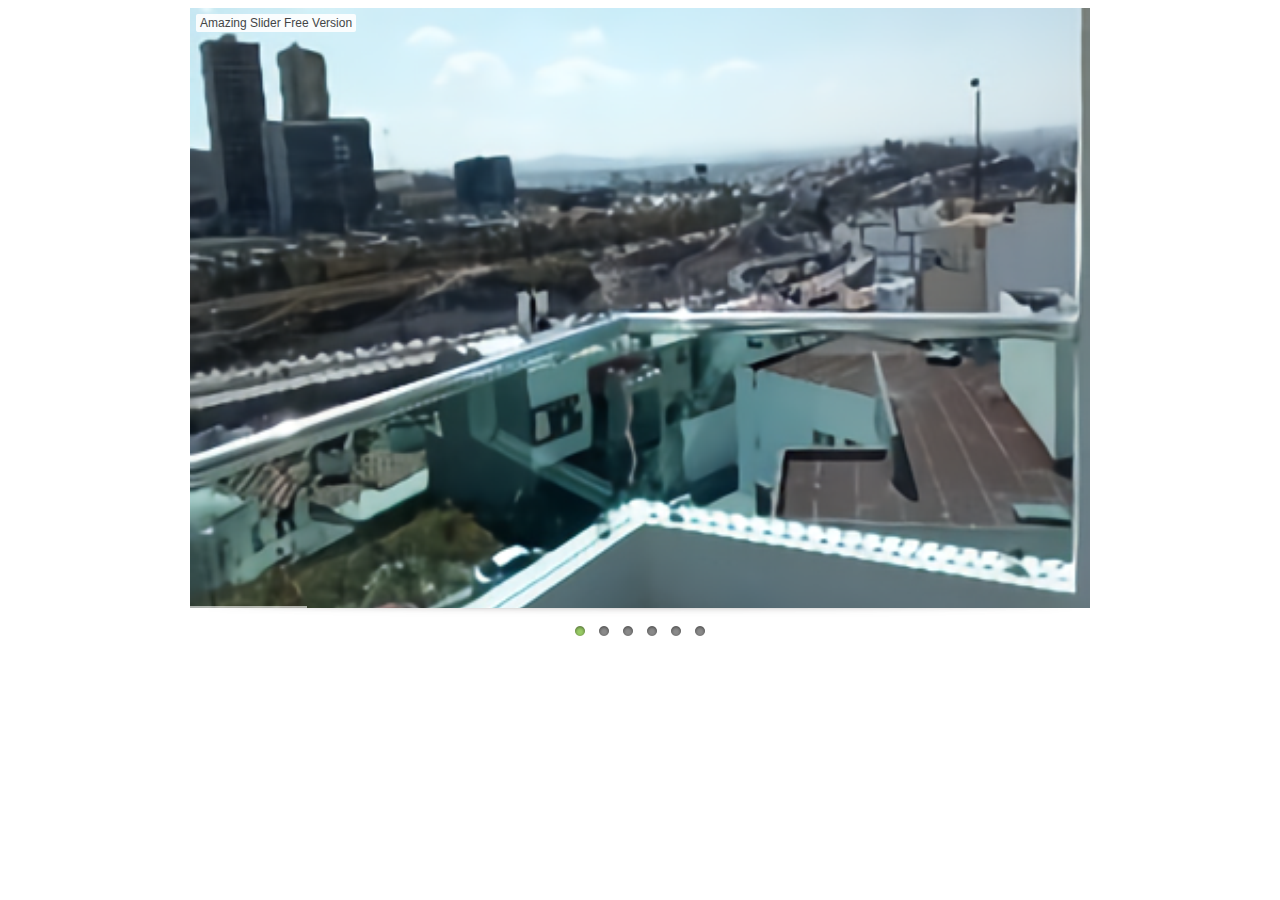
<file: imagenes/bar.html>
<!DOCTYPE html>
<html>
<head>
    <meta http-equiv="content-type" content="text/html;charset=utf-8"/>
    <title>Amazing Slider</title>
    
    <!-- Insert to your webpage before the </head> -->
    <script src="sliderengine/jquery.js"></script>
    <script src="sliderengine/amazingslider.js"></script>
    <link rel="stylesheet" type="text/css" href="sliderengine/amazingslider-1.css">
    <script src="sliderengine/initslider-1.js"></script>
    <!-- End of head section HTML codes -->
    
</head>
<body>
    
    <!-- Insert to your webpage where you want to display the slider -->
    <div class="amazingslider-wrapper" id="amazingslider-wrapper-1" style="display:block;position:relative;max-width:900px;margin:0px auto 48px;">
        <div class="amazingslider" id="amazingslider-1" style="display:block;position:relative;margin:0 auto;">
            <ul class="amazingslider-slides" style="display:none;">
                <li><img src="images/b1.png" />
                </li>
                <li><img src="images/b2.png" alt="b2"  title="b2" />
                </li>
                <li><img src="images/b3.png" alt="b3"  title="b3" />
                </li>
                <li><img src="images/b4.png" alt="b4"  title="b4" />
                </li>
                <li><img src="images/b5.png" alt="b5"  title="b5" />
                </li>
                <li><img src="images/b6.png" alt="bt"  title="bt" data-texteffect="Color box" />
                </li>
            </ul>
        <div class="amazingslider-engine"><a href="http://amazingslider.com" title="Responsive jQuery Slider">Responsive jQuery Slider</a></div>
        </div>
    </div>
    <!-- End of body section HTML codes -->
    
</body>
</html>
</file>
<file: imagenes/sliderengine/amazingslider-1.css>
/* blue button large */
.as-btn-blue-large {
  	display: inline-block;
  	border: none;
  	-webkit-box-sizing: border-box;
  	-moz-box-sizing: border-box;
  	box-sizing: border-box;
  	margin: 0;
  	background: #009cde;
  	font-family: "Lucida Sans Unicode","Lucida Grande",sans-serif,Arial;
  	color: #fff;
  	cursor: pointer;
  	text-align: center;
  	text-decoration: none;
  	text-shadow: none;
  	text-transform: none;
  	white-space: nowrap;
  	-webkit-font-smoothing: antialiased;
	padding: 10px 16px;
	font-size: 24px;
	font-weight: 300;
  	-webkit-border-radius: 4px;
  	-moz-border-radius: 4px;
  	border-radius: 4px;
}

.as-btn-blue-large:hover {
  	color: #fff;
  	background: #0285d2;
}

.as-btn-blue-large:focus {
  	outline: 0;
}

/* blue button medium */
.as-btn-blue-medium {
  	display: inline-block;
  	border: none;
  	-webkit-box-sizing: border-box;
  	-moz-box-sizing: border-box;
  	box-sizing: border-box;
  	margin: 0;
  	background: #009cde;
  	font-family: "Lucida Sans Unicode","Lucida Grande",sans-serif,Arial;
  	color: #fff;
  	cursor: pointer;
  	text-align: center;
  	text-decoration: none;
  	text-shadow: none;
  	text-transform: none;
  	white-space: nowrap;
  	-webkit-font-smoothing: antialiased;
	padding: 6px 12px;
	font-size: 14px;
	font-weight: normal;
  	-webkit-border-radius: 2px;
  	-moz-border-radius: 2px;
  	border-radius: 2px;
}

.as-btn-blue-medium:hover {
  	color: #fff;
  	background: #0285d2;
}

.as-btn-blue-medium:focus {
  	outline: 0;
}

/* blue button small */
.as-btn-blue-small {
  	display: inline-block;
  	border: none;
  	-webkit-box-sizing: border-box;
  	-moz-box-sizing: border-box;
  	box-sizing: border-box;
  	margin: 0;
  	background: #009cde;
  	font-family: "Lucida Sans Unicode","Lucida Grande",sans-serif,Arial;
  	color: #fff;
  	cursor: pointer;
  	text-align: center;
  	text-decoration: none;
  	text-shadow: none;
  	text-transform: none;
  	white-space: nowrap;
  	-webkit-font-smoothing: antialiased;
	padding: 5px 10px;
	font-size: 12px;
	font-weight: normal;
  	-webkit-border-radius: 0px;
  	-moz-border-radius: 0px;
  	border-radius: 0px;
}

.as-btn-blue-small:hover {
  	color: #fff;
  	background: #0285d2;
}

.as-btn-blue-small:focus {
  	outline: 0;
}

/* blue border large */
.as-btn-blueborder-large {
  	display: inline-block;
  	border: 2px solid #009cde;
  	-webkit-box-sizing: border-box;
  	-moz-box-sizing: border-box;
  	box-sizing: border-box;
  	margin: 0;
  	background: transparent;
  	font-family: "Lucida Sans Unicode","Lucida Grande",sans-serif,Arial;
  	color: #009cde;
  	cursor: pointer;
  	text-align: center;
  	text-decoration: none;
  	text-shadow: none;
  	text-transform: none;
  	vertical-align: baseline;
  	white-space: nowrap;
  	-webkit-font-smoothing: antialiased;
	padding: 10px 16px;
	font-size: 24px;
	font-weight: 300;
  	-webkit-border-radius: 4px;
  	-moz-border-radius: 4px;
  	border-radius: 4px;
}

.as-btn-blueborder-large:hover {
  	color: #fff;
  	background: #009cde;
}

.as-btn-blueborder-large:focus {
  	outline: 0;
}

/* blue border medium */
.as-btn-blueborder-medium {
  	display: inline-block;
  	border: 2px solid #009cde;
  	-webkit-box-sizing: border-box;
  	-moz-box-sizing: border-box;
  	box-sizing: border-box;
  	margin: 0;
  	background: transparent;
  	font-family: "Lucida Sans Unicode","Lucida Grande",sans-serif,Arial;
  	color: #009cde;
  	cursor: pointer;
  	text-align: center;
  	text-decoration: none;
  	text-shadow: none;
  	text-transform: none;
  	vertical-align: baseline;
  	white-space: nowrap;
  	-webkit-font-smoothing: antialiased;
	padding: 6px 12px;
	font-size: 14px;
	font-weight: normal;
  	-webkit-border-radius: 2px;
  	-moz-border-radius: 2px;
  	border-radius: 2px;
}

.as-btn-blueborder-medium:hover {
  	color: #fff;
  	background: #009cde;
}

.as-btn-blueborder-medium:focus {
  	outline: 0;
}

/* blue border small */
.as-btn-blueborder-small {
  	display: inline-block;
  	border: 2px solid #009cde;
  	-webkit-box-sizing: border-box;
  	-moz-box-sizing: border-box;
  	box-sizing: border-box;
  	margin: 0;
  	background: transparent;
  	font-family: "Lucida Sans Unicode","Lucida Grande",sans-serif,Arial;
  	color: #009cde;
  	cursor: pointer;
  	text-align: center;
  	text-decoration: none;
  	text-shadow: none;
  	text-transform: none;
  	vertical-align: baseline;
  	white-space: nowrap;
  	-webkit-font-smoothing: antialiased;
	padding: 5px 10px;
	font-size: 12px;
	font-weight: normal;
  	-webkit-border-radius: 0px;
  	-moz-border-radius: 0px;
  	border-radius: 0px;
}

.as-btn-blueborder-small:hover {
  	color: #fff;
  	background: #009cde;
}

.as-btn-blueborder-small:focus {
  	outline: 0;
}

/* orange button large */
.as-btn-orange-large {
  	display: inline-block;
  	border: none;
  	-webkit-box-sizing: border-box;
  	-moz-box-sizing: border-box;
  	box-sizing: border-box;
  	margin: 0;
  	background: #f7a020;
  	font-family: "Lucida Sans Unicode","Lucida Grande",sans-serif,Arial;
  	color: #fff;
  	cursor: pointer;
  	text-align: center;
  	text-decoration: none;
  	text-shadow: none;
  	text-transform: none;
  	white-space: nowrap;
  	-webkit-font-smoothing: antialiased;
	padding: 10px 16px;
	font-size: 24px;
	font-weight: 300;
  	-webkit-border-radius: 4px;
  	-moz-border-radius: 4px;
  	border-radius: 4px;
}

.as-btn-orange-large:hover {
  	color: #fff;
  	background: #ffc030;
}

.as-btn-orange-large:focus {
  	outline: 0;
}

/* orange button medium */
.as-btn-orange-medium {
  	display: inline-block;
  	border: none;
  	-webkit-box-sizing: border-box;
  	-moz-box-sizing: border-box;
  	box-sizing: border-box;
  	margin: 0;
  	background: #f7a020;
  	font-family: "Lucida Sans Unicode","Lucida Grande",sans-serif,Arial;
  	color: #fff;
  	cursor: pointer;
  	text-align: center;
  	text-decoration: none;
  	text-shadow: none;
  	text-transform: none;
  	white-space: nowrap;
  	-webkit-font-smoothing: antialiased;
	padding: 6px 12px;
	font-size: 14px;
	font-weight: normal;
  	-webkit-border-radius: 2px;
  	-moz-border-radius: 2px;
  	border-radius: 2px;
}

.as-btn-orange-medium:hover {
  	color: #fff;
  	background: #ffc030;
}

.as-btn-orange-medium:focus {
  	outline: 0;
}

/* orange button small */
.as-btn-orange-small {
  	display: inline-block;
  	border: none;
  	-webkit-box-sizing: border-box;
  	-moz-box-sizing: border-box;
  	box-sizing: border-box;
  	margin: 0;
  	background: #f7a020;
  	font-family: "Lucida Sans Unicode","Lucida Grande",sans-serif,Arial;
  	color: #fff;
  	cursor: pointer;
  	text-align: center;
  	text-decoration: none;
  	text-shadow: none;
  	text-transform: none;
  	white-space: nowrap;
  	-webkit-font-smoothing: antialiased;
	padding: 5px 10px;
	font-size: 12px;
	font-weight: normal;
  	-webkit-border-radius: 0px;
  	-moz-border-radius: 0px;
  	border-radius: 0px;
}

.as-btn-orange-small:hover {
  	color: #fff;
  	background: #ffc030;
}

.as-btn-orange-small:focus {
  	outline: 0;
}

/* orange border large */
.as-btn-orangeborder-large {
  	display: inline-block;
  	border: 2px solid #f7a020;
  	-webkit-box-sizing: border-box;
  	-moz-box-sizing: border-box;
  	box-sizing: border-box;
  	margin: 0;
  	background: transparent;
  	font-family: "Lucida Sans Unicode","Lucida Grande",sans-serif,Arial;
  	color: #f7a020;
  	cursor: pointer;
  	text-align: center;
  	text-decoration: none;
  	text-shadow: none;
  	text-transform: none;
  	vertical-align: baseline;
  	white-space: nowrap;
  	-webkit-font-smoothing: antialiased;
	padding: 10px 16px;
	font-size: 24px;
	font-weight: 300;
  	-webkit-border-radius: 4px;
  	-moz-border-radius: 4px;
  	border-radius: 4px;
}

.as-btn-orangeborder-large:hover {
  	color: #fff;
  	background: #f7a020;
}

.as-btn-orangeborder-large:focus {
  	outline: 0;
}

/* orange border medium */
.as-btn-orangeborder-medium {
  	display: inline-block;
  	border: 2px solid #f7a020;
  	-webkit-box-sizing: border-box;
  	-moz-box-sizing: border-box;
  	box-sizing: border-box;
  	margin: 0;
  	background: transparent;
  	font-family: "Lucida Sans Unicode","Lucida Grande",sans-serif,Arial;
  	color: #f7a020;
  	cursor: pointer;
  	text-align: center;
  	text-decoration: none;
  	text-shadow: none;
  	text-transform: none;
  	vertical-align: baseline;
  	white-space: nowrap;
  	-webkit-font-smoothing: antialiased;
	padding: 6px 12px;
	font-size: 14px;
	font-weight: normal;
  	-webkit-border-radius: 2px;
  	-moz-border-radius: 2px;
  	border-radius: 2px;
}

.as-btn-orangeborder-medium:hover {
  	color: #fff;
  	background: #f7a020;
}

.as-btn-orangeborder-medium:focus {
  	outline: 0;
}

/* orange border small */
.as-btn-orangeborder-small {
  	display: inline-block;
  	border: 2px solid #f7a020;
  	-webkit-box-sizing: border-box;
  	-moz-box-sizing: border-box;
  	box-sizing: border-box;
  	margin: 0;
  	background: transparent;
  	font-family: "Lucida Sans Unicode","Lucida Grande",sans-serif,Arial;
  	color: #f7a020;
  	cursor: pointer;
  	text-align: center;
  	text-decoration: none;
  	text-shadow: none;
  	text-transform: none;
  	vertical-align: baseline;
  	white-space: nowrap;
  	-webkit-font-smoothing: antialiased;
	padding: 5px 10px;
	font-size: 12px;
	font-weight: normal;
  	-webkit-border-radius: 0px;
  	-moz-border-radius: 0px;
  	border-radius: 0px;
}

.as-btn-orangeborder-small:hover {
  	color: #fff;
  	background: #f7a020;
}

.as-btn-orangeborder-small:focus {
  	outline: 0;
}

/* white button large */
.as-btn-white-large {
  	display: inline-block;
  	border: none;
  	-webkit-box-sizing: border-box;
  	-moz-box-sizing: border-box;
  	box-sizing: border-box;
  	margin: 0;
  	background: #fff;
  	font-family: "Lucida Sans Unicode","Lucida Grande",sans-serif,Arial;
  	color: #444;
  	cursor: pointer;
  	text-align: center;
  	text-decoration: none;
  	text-shadow: none;
  	text-transform: none;
  	white-space: nowrap;
  	-webkit-font-smoothing: antialiased;
	padding: 10px 16px;
	font-size: 24px;
	font-weight: 300;
  	-webkit-border-radius: 4px;
  	-moz-border-radius: 4px;
  	border-radius: 4px;
}

.as-btn-white-large:hover {
  	color: #fff;
  	background: #444;
}

.as-btn-white-large:focus {
  	outline: 0;
}

/* white button medium */
.as-btn-white-medium {
  	display: inline-block;
  	border: none;
  	-webkit-box-sizing: border-box;
  	-moz-box-sizing: border-box;
  	box-sizing: border-box;
  	margin: 0;
  	background: #fff;
  	font-family: "Lucida Sans Unicode","Lucida Grande",sans-serif,Arial;
  	color: #444;
  	cursor: pointer;
  	text-align: center;
  	text-decoration: none;
  	text-shadow: none;
  	text-transform: none;
  	white-space: nowrap;
  	-webkit-font-smoothing: antialiased;
	padding: 6px 12px;
	font-size: 14px;
	font-weight: normal;
  	-webkit-border-radius: 2px;
  	-moz-border-radius: 2px;
  	border-radius: 2px;
}

.as-btn-white-medium:hover {
  	color: #fff;
  	background: #444;
}

.as-btn-white-medium:focus {
  	outline: 0;
}

/* white button small */
.as-btn-white-small {
  	display: inline-block;
  	border: none;
  	-webkit-box-sizing: border-box;
  	-moz-box-sizing: border-box;
  	box-sizing: border-box;
  	margin: 0;
  	background: #fff;
  	font-family: "Lucida Sans Unicode","Lucida Grande",sans-serif,Arial;
  	color: #444;
  	cursor: pointer;
  	text-align: center;
  	text-decoration: none;
  	text-shadow: none;
  	text-transform: none;
  	white-space: nowrap;
  	-webkit-font-smoothing: antialiased;
	padding: 5px 10px;
	font-size: 12px;
	font-weight: normal;
  	-webkit-border-radius: 0px;
  	-moz-border-radius: 0px;
  	border-radius: 0px;
}

.as-btn-white-small:hover {
  	color: #fff;
  	background: #444;
}

.as-btn-white-small:focus {
  	outline: 0;
}

/* white border large */
.as-btn-whiteborder-large {
  	display: inline-block;
  	border: 2px solid #fff;
  	-webkit-box-sizing: border-box;
  	-moz-box-sizing: border-box;
  	box-sizing: border-box;
  	margin: 0;
  	background: transparent;
  	font-family: "Lucida Sans Unicode","Lucida Grande",sans-serif,Arial;
  	color: #fff;
  	cursor: pointer;
  	text-align: center;
  	text-decoration: none;
  	text-shadow: none;
  	text-transform: none;
  	vertical-align: baseline;
  	white-space: nowrap;
  	-webkit-font-smoothing: antialiased;
	padding: 10px 16px;
	font-size: 24px;
	font-weight: 300;
  	-webkit-border-radius: 4px;
  	-moz-border-radius: 4px;
  	border-radius: 4px;
}

.as-btn-whiteborder-large:hover {
  	color: #444;
  	background: #fff;
}

.as-btn-whiteborder-large:focus {
  	outline: 0;
}

/* white border medium */
.as-btn-whiteborder-medium {
  	display: inline-block;
  	border: 2px solid #fff;
  	-webkit-box-sizing: border-box;
  	-moz-box-sizing: border-box;
  	box-sizing: border-box;
  	margin: 0;
  	background: transparent;
  	font-family: "Lucida Sans Unicode","Lucida Grande",sans-serif,Arial;
  	color: #fff;
  	cursor: pointer;
  	text-align: center;
  	text-decoration: none;
  	text-shadow: none;
  	text-transform: none;
  	vertical-align: baseline;
  	white-space: nowrap;
  	-webkit-font-smoothing: antialiased;
	padding: 6px 12px;
	font-size: 14px;
	font-weight: normal;
  	-webkit-border-radius: 2px;
  	-moz-border-radius: 2px;
  	border-radius: 2px;
}

.as-btn-whiteborder-medium:hover {
  	color: #444;
  	background: #fff;
}

.as-btn-whiteborder-medium:focus {
  	outline: 0;
}

/* white border small */
.as-btn-whiteborder-small {
  	display: inline-block;
  	border: 2px solid #fff;
  	-webkit-box-sizing: border-box;
  	-moz-box-sizing: border-box;
  	box-sizing: border-box;
  	margin: 0;
  	background: transparent;
  	font-family: "Lucida Sans Unicode","Lucida Grande",sans-serif,Arial;
  	color: #fff;
  	cursor: pointer;
  	text-align: center;
  	text-decoration: none;
  	text-shadow: none;
  	text-transform: none;
  	vertical-align: baseline;
  	white-space: nowrap;
  	-webkit-font-smoothing: antialiased;
	padding: 5px 10px;
	font-size: 12px;
	font-weight: normal;
  	-webkit-border-radius: 0px;
  	-moz-border-radius: 0px;
  	border-radius: 0px;
}

.as-btn-whiteborder-small:hover {
  	color: #444;
  	background: #fff;
}

.as-btn-whiteborder-small:focus {
  	outline: 0;
}

/* navy button large */
.as-btn-navy-large {
  	display: inline-block;
  	border: none;
  	-webkit-box-sizing: border-box;
  	-moz-box-sizing: border-box;
  	box-sizing: border-box;
  	margin: 0;
  	background: #334455;
  	font-family: "Lucida Sans Unicode","Lucida Grande",sans-serif,Arial;
  	color: #fff;
  	cursor: pointer;
  	text-align: center;
  	text-decoration: none;
  	text-shadow: none;
  	text-transform: none;
  	white-space: nowrap;
  	-webkit-font-smoothing: antialiased;
	padding: 10px 16px;
	font-size: 24px;
	font-weight: 300;
  	-webkit-border-radius: 4px;
  	-moz-border-radius: 4px;
  	border-radius: 4px;
}

.as-btn-navy-large:hover {
  	color: #fff;
  	background: #445566;
}

.as-btn-navy-large:focus {
  	outline: 0;
}

/* navy button medium */
.as-btn-navy-medium {
  	display: inline-block;
  	border: none;
  	-webkit-box-sizing: border-box;
  	-moz-box-sizing: border-box;
  	box-sizing: border-box;
  	margin: 0;
  	background: #334455;
  	font-family: "Lucida Sans Unicode","Lucida Grande",sans-serif,Arial;
  	color: #fff;
  	cursor: pointer;
  	text-align: center;
  	text-decoration: none;
  	text-shadow: none;
  	text-transform: none;
  	white-space: nowrap;
  	-webkit-font-smoothing: antialiased;
	padding: 6px 12px;
	font-size: 14px;
	font-weight: normal;
  	-webkit-border-radius: 2px;
  	-moz-border-radius: 2px;
  	border-radius: 2px;
}

.as-btn-navy-medium:hover {
  	color: #fff;
  	background: #445566;
}

.as-btn-navy-medium:focus {
  	outline: 0;
}

/* navy button small */
.as-btn-navy-small {
  	display: inline-block;
  	border: none;
  	-webkit-box-sizing: border-box;
  	-moz-box-sizing: border-box;
  	box-sizing: border-box;
  	margin: 0;
  	background: #334455;
  	font-family: "Lucida Sans Unicode","Lucida Grande",sans-serif,Arial;
  	color: #fff;
  	cursor: pointer;
  	text-align: center;
  	text-decoration: none;
  	text-shadow: none;
  	text-transform: none;
  	white-space: nowrap;
  	-webkit-font-smoothing: antialiased;
	padding: 5px 10px;
	font-size: 12px;
	font-weight: normal;
  	-webkit-border-radius: 0px;
  	-moz-border-radius: 0px;
  	border-radius: 0px;
}

.as-btn-navy-small:hover {
  	color: #fff;
  	background: #445566;
}

.as-btn-navy-small:focus {
  	outline: 0;
}
</file>
